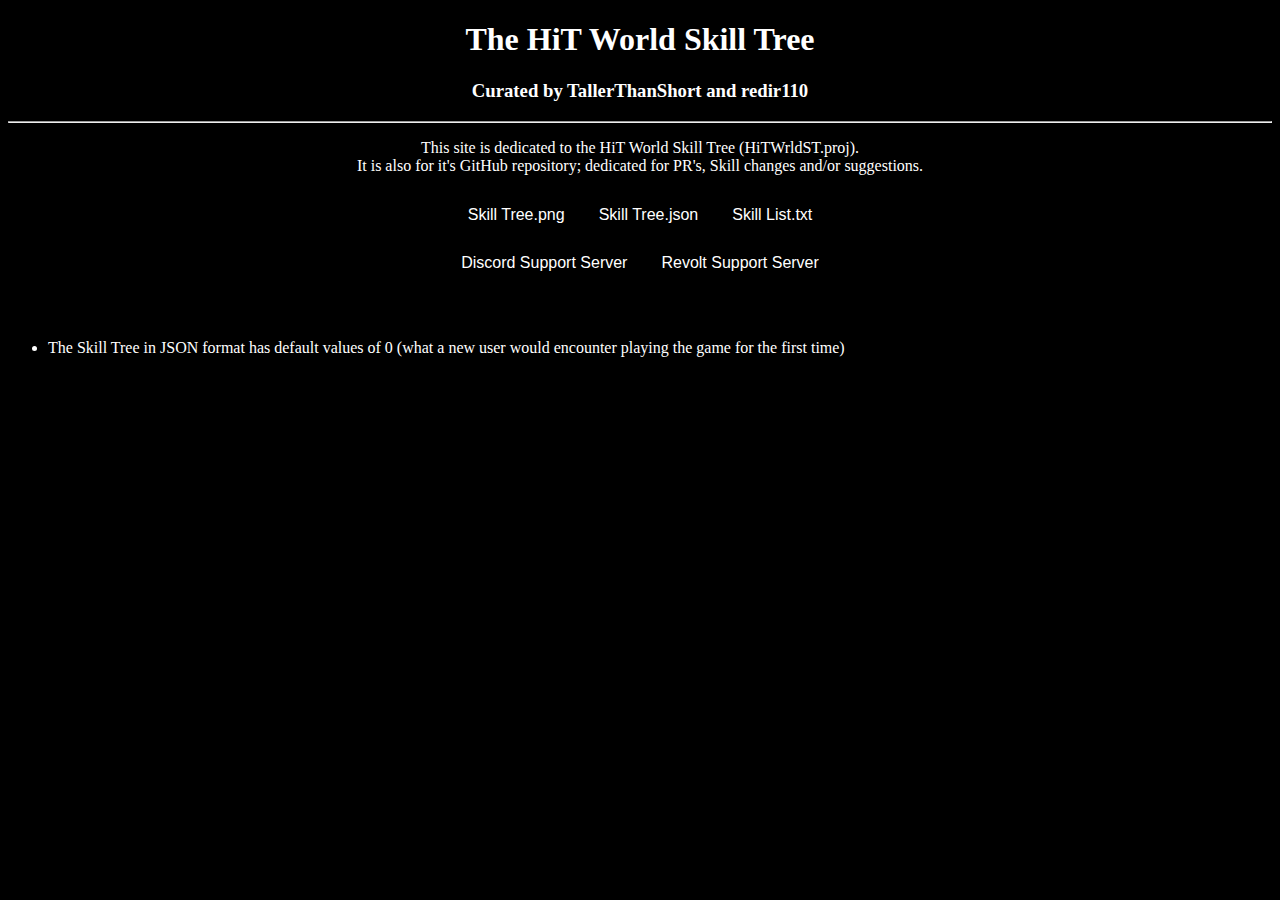
<file: index.html>
<!DOCTYPE html>
<html lang="en">
<head>
    <meta charset="UTF-8">
    <meta http-equiv="X-UA-Compatible" content="IE=edge">
    <meta name="viewport" content="width=device-width, initial-scale=1.0">
    <link rel="stylesheet" href="indexstyle.css">
    <title>HiT World - Skill Tree</title>
    <meta name="description" content="Hit World Skills list landing page">
</head>
<body>
    <div id="centered">
        <h1>The HiT World Skill Tree</h1>
        <h3>Curated by TallerThanShort and redir110</h3>
        <hr>
        <p>This site is dedicated to the HiT World Skill Tree (HiTWrldST.proj).<br> It is also for it's GitHub repository; dedicated for PR's, 
        Skill changes and/or suggestions.</p>
        <button onclick="location.href='https://github.com/CKStudios2018/HiTWorld-skills/blob/main/skills%20png/';">Skill Tree.png</button>
        <button onclick="location.href='https://ckstudios2018.github.io/HiTWorld-skills/skills%20in%20json%20format/skills.json';">Skill Tree.json</button>
        <button onclick="location.href='https://ckstudios2018.github.io/HiTWorld-skills/skills';">Skill List.txt</button>
        <br>
        <button onclick="location.href='https://discord.gg/mWmce3bWud';">Discord Support Server</button>
        <button onclick="location.href='https://app.revolt.chat/invite/pbM08dx9';">Revolt Support Server</button>
    </div>
    <br><br>
    <ul>
       <li>The Skill Tree in JSON format has default values of 0 (what a new user would encounter playing the game for the first time)</li>
    </ul>
</body>
</html>
</file>
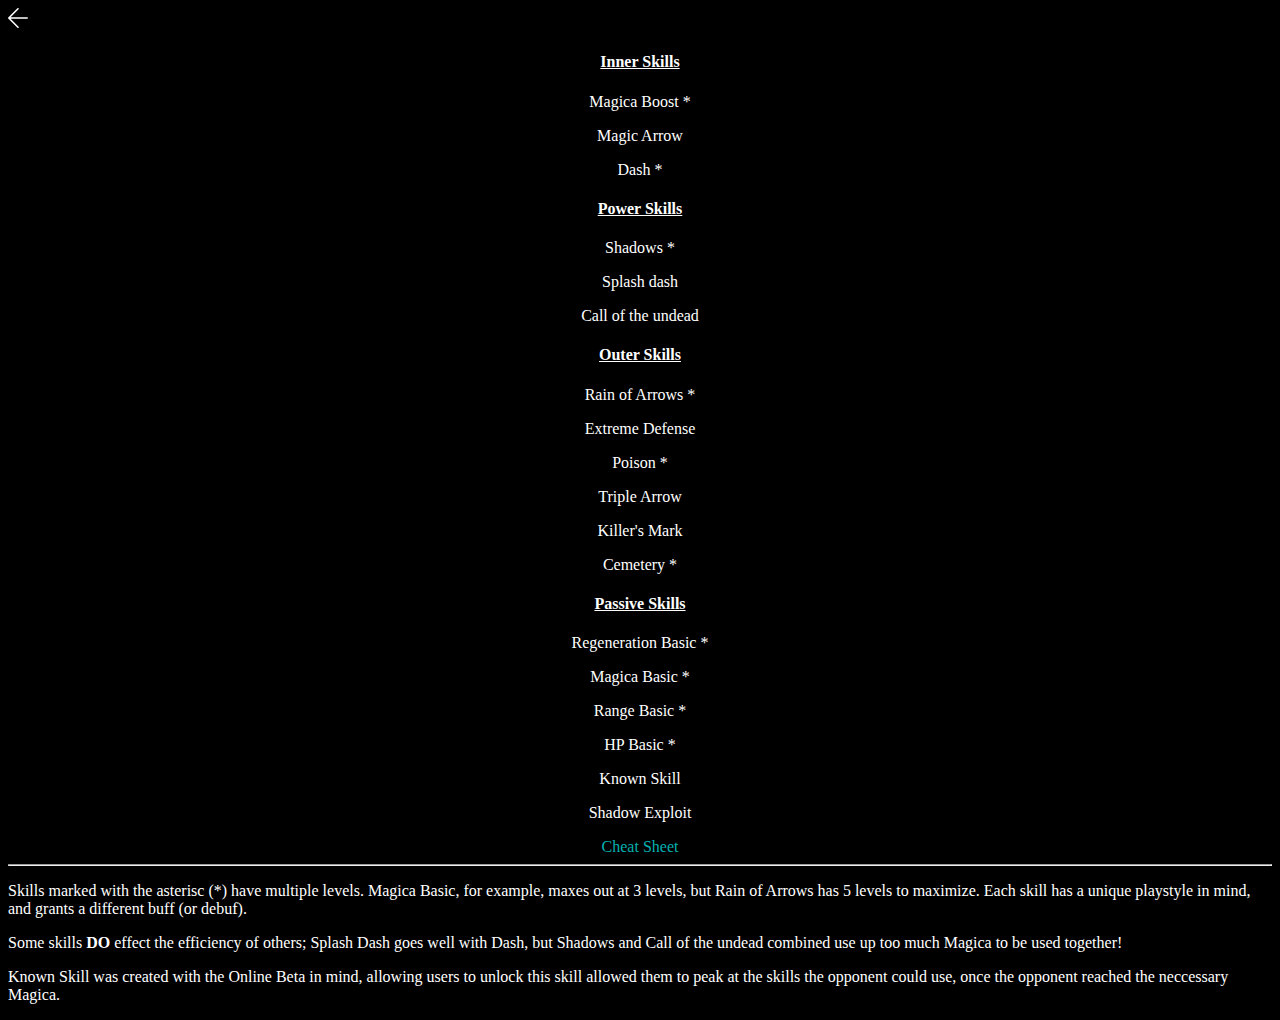
<file: skills/index.html>
<!DOCTYPE html>
<html lang="en">
<head>
    <meta charset="UTF-8">
    <meta http-equiv="X-UA-Compatible" content="IE=edge">
    <meta name="viewport" content="width=device-width, initial-scale=1.0">
    <link rel="stylesheet" href="skillsstyle.css">
    <title>HiT World Skills List</title>
    <meta name="description" content="Hit World Skill Tree Skills list. This website is poggers!!!1!">
</head>
<body>
    <svg style="cursor: pointer;" title="back" onclick="location.href='/';" fill="#fff" width="20px" height="20px" viewBox="0 0 52 52" xmlns="http://www.w3.org/2000/svg">
        <path d="M50,24H6.83L27.41,3.41a2,2,0,0,0,0-2.82,2,2,0,0,0-2.82,0l-24,24a1.79,1.79,0,0,0-.25.31A1.19,1.19,0,0,0,.25,25c0,.07-.07.13-.1.2l-.06.2a.84.84,0,0,0,0,.17,2,2,0,0,0,0,.78.84.84,0,0,0,0,.17l.06.2c0,.07.07.13.1.2a1.19,1.19,0,0,0,.09.15,1.79,1.79,0,0,0,.25.31l24,24a2,2,0,1,0,2.82-2.82L6.83,28H50a2,2,0,0,0,0-4Z"/>
    </svg>
    <div id="centered-div">
            <h4>Inner Skills</h4>
            <p>Magica Boost *</p>
            <p>Magic Arrow</p>
            <p>Dash *</p>
            <h4>Power Skills</h4>
            <p>Shadows *</p>
            <p>Splash dash</p>
            <p>Call of the undead</p>
            <h4>Outer Skills</h4>
            <p>Rain of Arrows *</p>
            <p>Extreme Defense</p>
            <p>Poison *</p>
            <p>Triple Arrow</p>
            <p>Killer's Mark</p>
            <p>Cemetery *</p>
            <h4>Passive Skills</h4>
            <p>Regeneration Basic *</p>
            <p>Magica Basic *</p>
            <p>Range Basic *</p>
            <p>HP Basic *</p>
            <p>Known Skill</p>
            <p>Shadow Exploit</p>
        <a href="https://docs.google.com/document/d/1cKtYTxAnZ4cXeWNHxX4rpwwnUy446qz0DZQw6-QMwqk/edit?usp=sharing">Cheat Sheet</a>
    </div>
    <hr>
    <p>Skills marked with the asterisc (*) have multiple levels. Magica Basic, for example, maxes out at 3 levels, but Rain of Arrows has 5 levels to maximize. Each skill has a unique playstyle in mind, and grants a different buff (or debuf).</p>
    <p>Some skills <b>DO</b> effect the efficiency of others; Splash Dash goes well with Dash, but Shadows and Call of the undead combined use up too much Magica to be used together!</p>
    <p>Known Skill was created with the Online Beta in mind, allowing users to unlock this skill allowed them to peak at the skills the opponent could use, once the opponent reached the neccessary Magica.</p>
</body>
</html>
</file>
<file: indexstyle.css>
body{
    background-color: black;
    color: white;
    font-size: medium;
}

#centered {
    text-align: center;
}

button{
    background-color: black;
    color: white;
    padding: 15px;
    font-size: medium;
    cursor: pointer;
    border: none;
}

button:hover {
    background-color: gray;
    color: black;
}
</file>
<file: skills/skillsstyle.css>
body{
    background-color: black;
    color: white;
    font-size: medium;
    font: poppins semi-bold;
}

#centered-div {
    text-align: center;
}

h4 {
    text-decoration: underline;
}

button{
    background-color: black;
    color: white;
    padding: 15px;
    font-size: medium;
}

a {
    color: rgb(3, 177, 177);
    text-decoration: none;
}

a:hover {
    color: rgb(0, 255, 255);
    text-decoration: underline;
}

.centered-div{
    color: white;
    background-color: black;
}
</file>
